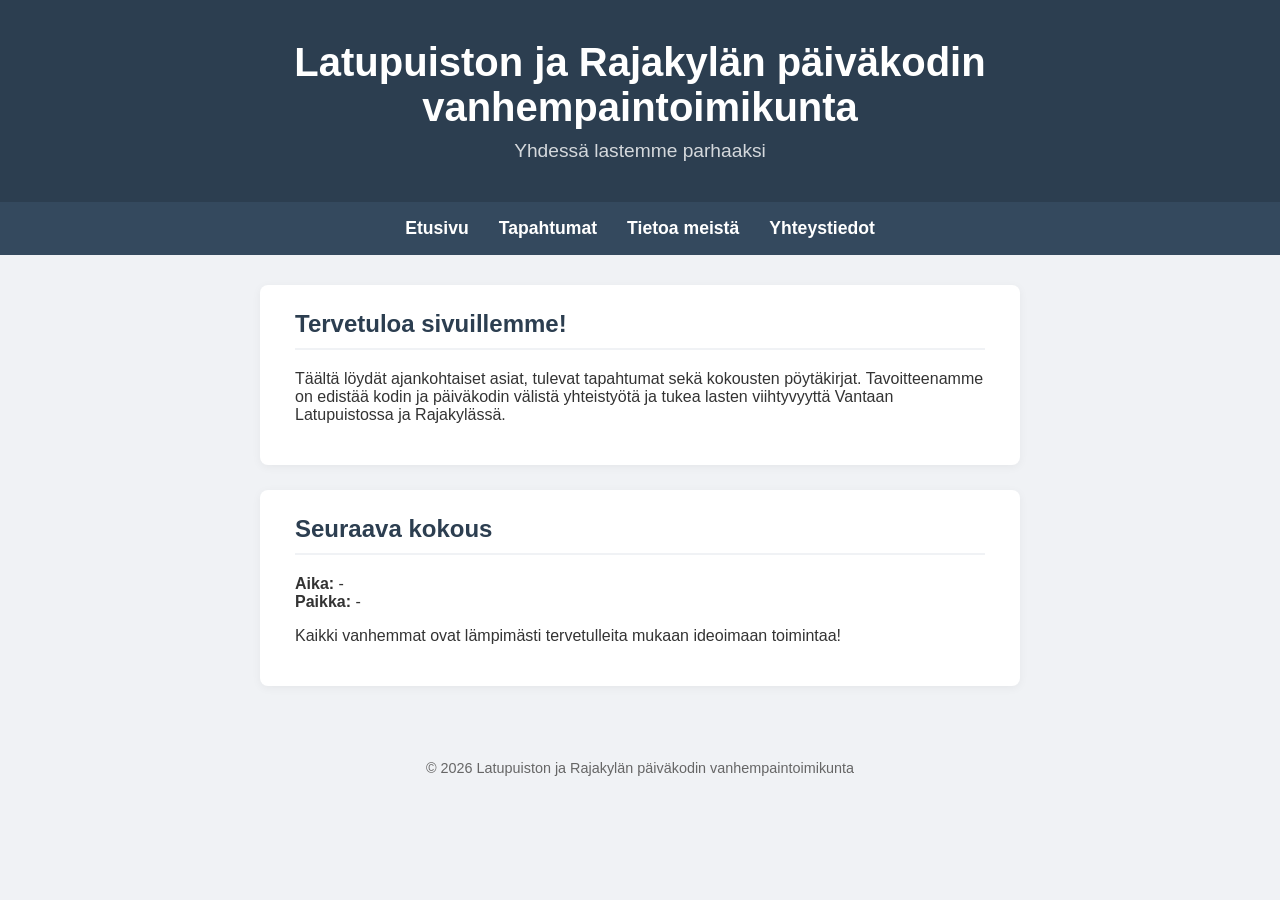
<file: index.html>
<!DOCTYPE html>
<html lang="fi">
<head>
    <meta charset="UTF-8">
    <meta name="viewport" content="width=device-width, initial-scale=1.0">
    <title>Etusivu - Latupuiston ja Rajakylän päiväkodin vanhempaintoimikunta</title>
    <link rel="stylesheet" href="tyyli.css">
</head>
<body>
    
    <header>
        <h1>Latupuiston ja Rajakylän päiväkodin<br>vanhempain&shy;toimi&shy;kunta</h1>
        <p>Yhdessä lastemme parhaaksi</p>
    </header>

    <nav>
        <a href="index.html">Etusivu</a>
        <a href="tapahtumat.html">Tapahtumat</a>
        <a href="tietoa.html">Tietoa meistä</a>
        <a href="yhteystiedot.html">Yhteystiedot</a>
    </nav>

    <main>
        <section>
            <h2>Tervetuloa sivuillemme!</h2>
            <p>Täältä löydät ajankohtaiset asiat, tulevat tapahtumat sekä kokousten pöytäkirjat. Tavoitteenamme on edistää kodin ja päiväkodin välistä yhteistyötä ja tukea lasten viihtyvyyttä Vantaan Latupuistossa ja Rajakylässä.</p>
        </section>

        <section>
            <h2>Seuraava kokous</h2>
            <p><strong>Aika:</strong> - <br>
            <strong>Paikka:</strong> - </p>
            <p>Kaikki vanhemmat ovat lämpimästi tervetulleita mukaan ideoimaan toimintaa!</p>
        </section>
    </main>

    <footer>
        <p>&copy; 2026 Latupuiston ja Rajakylän päiväkodin vanhempaintoimikunta</p>
    </footer>

</body>
</html>
</file>
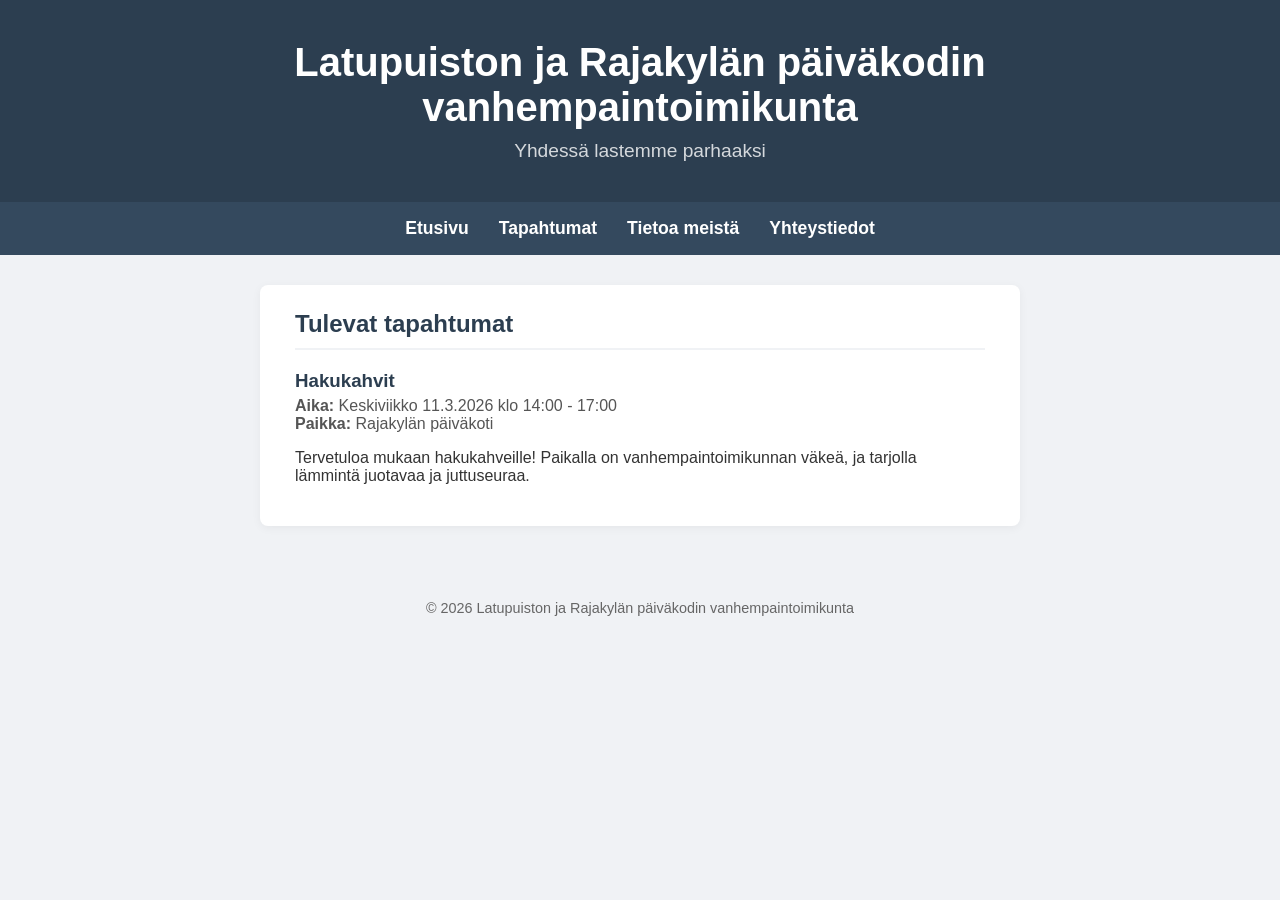
<file: tapahtumat.html>
<!DOCTYPE html>
<html lang="fi">
<head>
    <meta charset="UTF-8">
    <meta name="viewport" content="width=device-width, initial-scale=1.0">
    <title>Tapahtumat - Latupuiston ja Rajakylän päiväkodin vanhempaintoimikunta</title>
    <link rel="stylesheet" href="tyyli.css">
</head>
<body>
    
    <header>
        <h1>Latupuiston ja Rajakylän päiväkodin<br>vanhempain&shy;toimi&shy;kunta</h1>
        <p>Yhdessä lastemme parhaaksi</p>
    </header>

    <nav>
        <a href="index.html">Etusivu</a>
        <a href="tapahtumat.html">Tapahtumat</a>
        <a href="tietoa.html">Tietoa meistä</a>
        <a href="yhteystiedot.html">Yhteystiedot</a>
    </nav>

    <main>
        <section>
            <h2>Tulevat tapahtumat</h2>
            
            <article class="tapahtuma-laatikko">
                <h3>Hakukahvit</h3>
                <p>
                    <strong>Aika:</strong> Keskiviikko 11.3.2026 klo 14:00 - 17:00<br>
                    <strong>Paikka:</strong> Rajakylän päiväkoti
                </p>
                <p>Tervetuloa mukaan hakukahveille! Paikalla on vanhempaintoimikunnan väkeä, ja tarjolla lämmintä juotavaa ja juttuseuraa.</p>
            </article>

        </section>
    </main>

    <footer>
        <p>&copy; 2026 Latupuiston ja Rajakylän päiväkodin vanhempaintoimikunta</p>
    </footer>

</body>
</html>
</file>
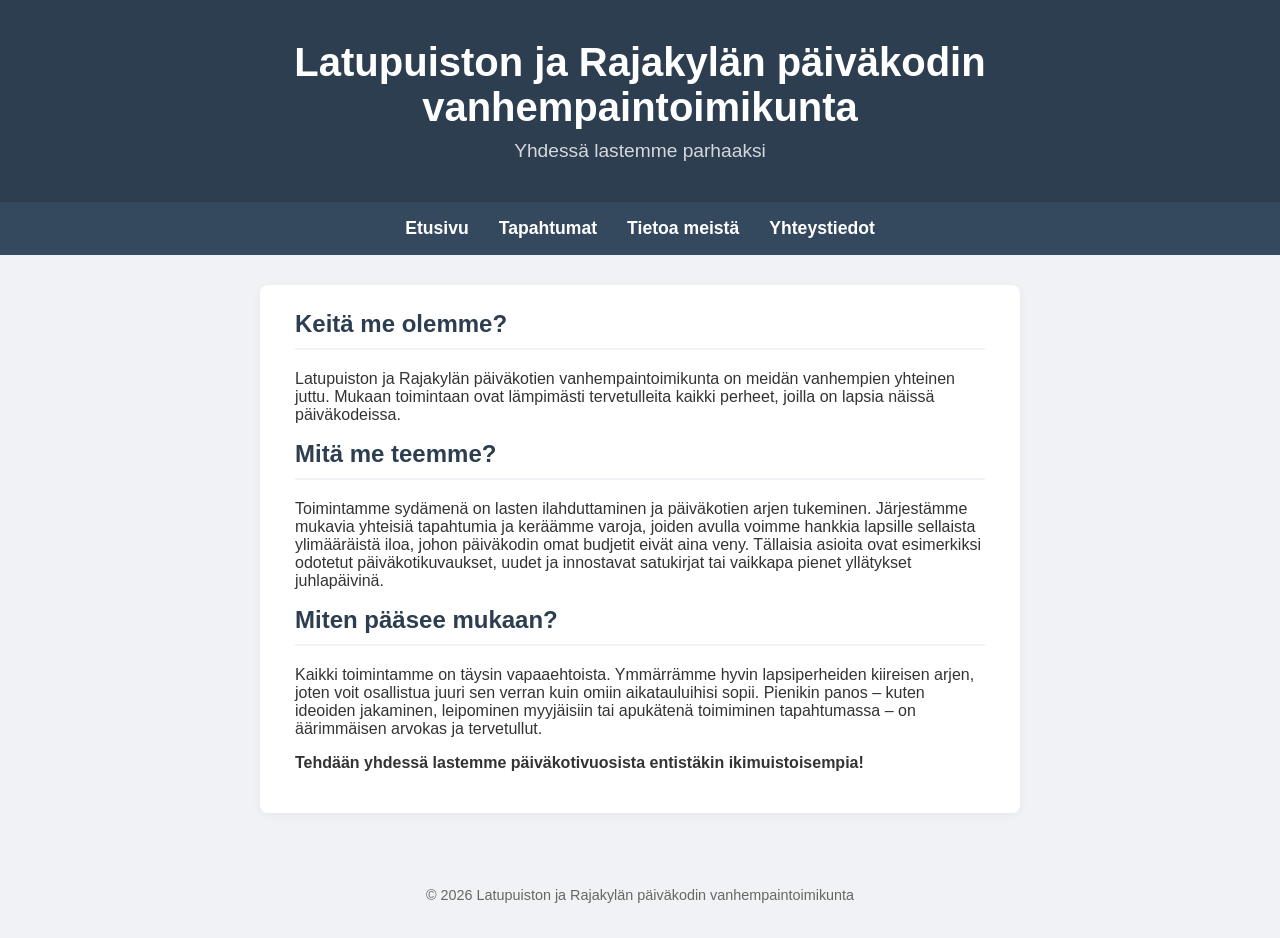
<file: tietoa.html>
<!DOCTYPE html>
<html lang="fi">
<head>
    <meta charset="UTF-8">
    <meta name="viewport" content="width=device-width, initial-scale=1.0">
    <title>Tietoa meistä - Latupuiston ja Rajakylän päiväkodin vanhempaintoimikunta</title>
    <link rel="stylesheet" href="tyyli.css">
</head>
<body>
    
    <header>
        <h1>Latupuiston ja Rajakylän päiväkodin<br>vanhempain&shy;toimi&shy;kunta</h1>
        <p>Yhdessä lastemme parhaaksi</p>
    </header>

    <nav>
        <a href="index.html">Etusivu</a>
        <a href="tapahtumat.html">Tapahtumat</a>
        <a href="tietoa.html">Tietoa meistä</a>
        <a href="yhteystiedot.html">Yhteystiedot</a>
    </nav>

    <main>
        <section>
            <h2>Keitä me olemme?</h2>
            <p>Latupuiston ja Rajakylän päiväkotien vanhempaintoimikunta on meidän vanhempien yhteinen juttu. Mukaan toimintaan ovat lämpimästi tervetulleita kaikki perheet, joilla on lapsia näissä päiväkodeissa.</p>

            <h2>Mitä me teemme?</h2>
            <p>Toimintamme sydämenä on lasten ilahduttaminen ja päiväkotien arjen tukeminen. Järjestämme mukavia yhteisiä tapahtumia ja keräämme varoja, joiden avulla voimme hankkia lapsille sellaista ylimääräistä iloa, johon päiväkodin omat budjetit eivät aina veny. Tällaisia asioita ovat esimerkiksi odotetut päiväkotikuvaukset, uudet ja innostavat satukirjat tai vaikkapa pienet yllätykset juhlapäivinä.</p>

            <h2>Miten pääsee mukaan?</h2>
            <p>Kaikki toimintamme on täysin vapaaehtoista. Ymmärrämme hyvin lapsiperheiden kiireisen arjen, joten voit osallistua juuri sen verran kuin omiin aikatauluihisi sopii. Pienikin panos – kuten ideoiden jakaminen, leipominen myyjäisiin tai apukätenä toimiminen tapahtumassa – on äärimmäisen arvokas ja tervetullut.</p>
            <p><strong>Tehdään yhdessä lastemme päiväkotivuosista entistäkin ikimuistoisempia!</strong></p>
        </section>
    </main>

    <footer>
        <p>&copy; 2026 Latupuiston ja Rajakylän päiväkodin vanhempaintoimikunta</p>
    </footer>

</body>
</html>
</file>
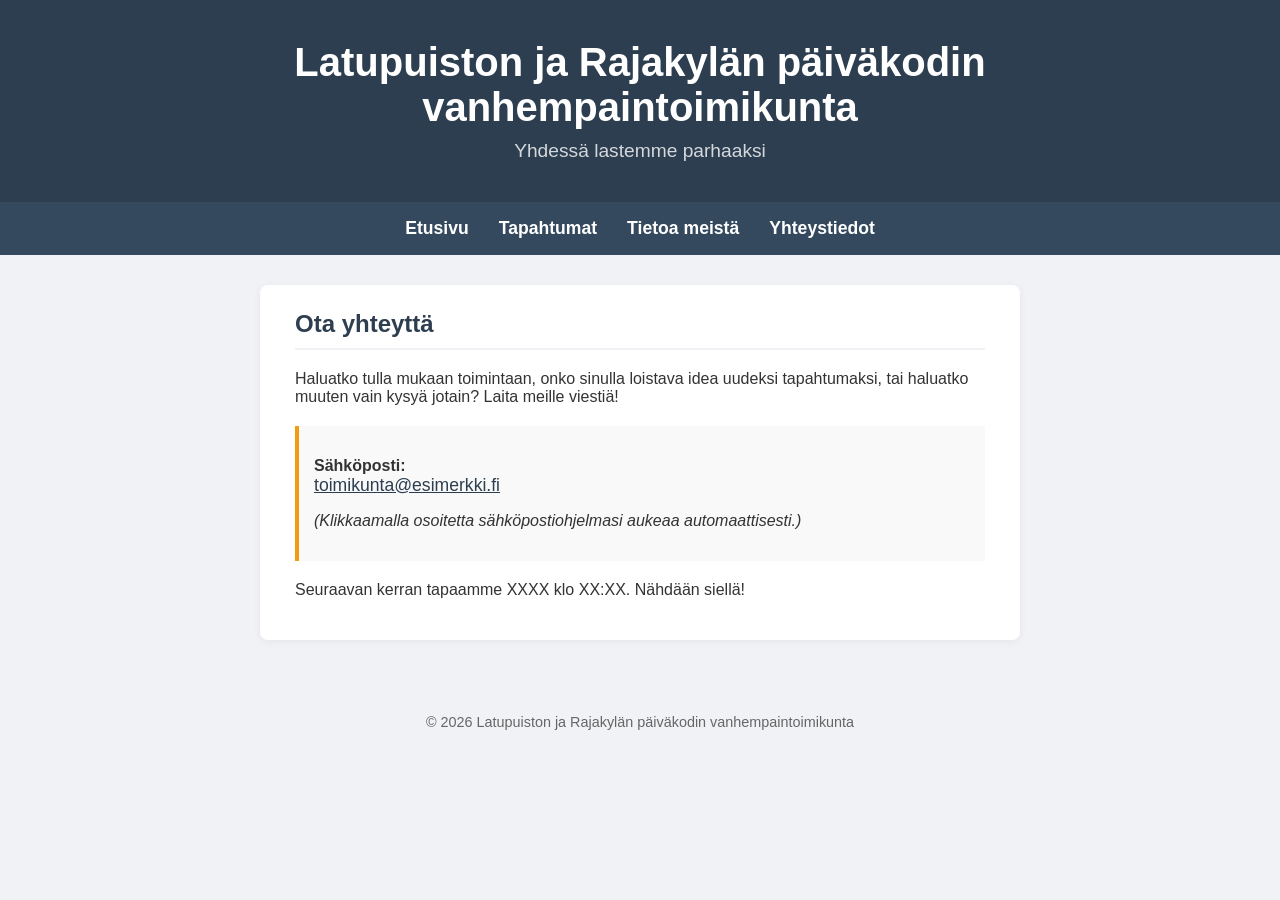
<file: yhteystiedot.html>
<!DOCTYPE html>
<html lang="fi">
<head>
    <meta charset="UTF-8">
    <meta name="viewport" content="width=device-width, initial-scale=1.0">
    <title>Yhteystiedot - Latupuiston ja Rajakylän päiväkodin vanhempaintoimikunta</title>
    <link rel="stylesheet" href="tyyli.css">
</head>
<body>
    
    <header>
        <h1>Latupuiston ja Rajakylän päiväkodin<br>vanhempain&shy;toimi&shy;kunta</h1>
        <p>Yhdessä lastemme parhaaksi</p>
    </header>

    <nav>
        <a href="index.html">Etusivu</a>
        <a href="tapahtumat.html">Tapahtumat</a>
        <a href="tietoa.html">Tietoa meistä</a>
        <a href="yhteystiedot.html">Yhteystiedot</a>
    </nav>

    <main>
        <section>
            <h2>Ota yhteyttä</h2>
            <p>Haluatko tulla mukaan toimintaan, onko sinulla loistava idea uudeksi tapahtumaksi, tai haluatko muuten vain kysyä jotain? Laita meille viestiä!</p>
            
            <div class="yhteys-laatikko">
                <p><strong>Sähköposti:</strong><br>
                <a href="mailto:toimikunta@esimerkki.fi" style="font-size: 1.1rem; color: #2c3e50; text-decoration: underline;">toimikunta@esimerkki.fi</a></p>
                <p><em>(Klikkaamalla osoitetta sähköpostiohjelmasi aukeaa automaattisesti.)</em></p>
            </div>
            
            <p>Seuraavan kerran tapaamme XXXX klo XX:XX. Nähdään siellä!</p>
        </section>
    </main>

    <footer>
        <p>&copy; 2026 Latupuiston ja Rajakylän päiväkodin vanhempaintoimikunta</p>
    </footer>

</body>
</html>
</file>
<file: tyyli.css>
/* Turvaverkko sivuttaisen heilumisen estämiseksi (KORJATTU MOBIILIN ONGELMA) */
html, body {
    overflow-x: hidden;
    max-width: 100vw;
}

/* Perusasetukset */
body {
    font-family: 'Segoe UI', Tahoma, Geneva, Verdana, sans-serif;
    margin: 0;
    padding: 0;
    background-color: #f0f2f5;
    color: #333;
}

/* Ylätunnisteen tyyli */
header {
    background-color: #2c3e50;
    color: white;
    text-align: center;
    padding: 2.5rem 10px; /* Päivitetty tyhjä tila */
    box-sizing: border-box;
}

header h1 {
    margin: 0;
    font-size: 2.5rem;
    word-wrap: break-word; /* Tärkeä! Mahdollistaa tavutuksen */
    hyphens: auto;         /* Tärkeä! Laittaa tavuviivan pitkiin sanoihin */
}

header p {
    margin: 10px 0 0 0;
    font-size: 1.2rem;
    opacity: 0.8;
}

/* Valikon tyyli */
nav {
    background-color: #34495e;
    display: flex;
    justify-content: center;
    padding: 1rem;
    box-sizing: border-box;
}

nav a {
    color: white;
    text-decoration: none;
    margin: 0 15px;
    font-weight: bold;
    font-size: 1.1rem;
}

nav a:hover {
    color: #f39c12;
}

/* Pääsisällön tyyli */
main {
    max-width: 800px;
    margin: 30px auto;
    padding: 0 20px;
    box-sizing: border-box;
}

/* Yksittäisten "laatikoiden" tyyli */
section {
    background-color: white;
    padding: 25px 35px;
    margin-bottom: 25px;
    border-radius: 8px;
    box-shadow: 0 2px 10px rgba(0,0,0,0.05);
    box-sizing: border-box;
}

section h2 {
    color: #2c3e50;
    margin-top: 0;
    border-bottom: 2px solid #f0f2f5;
    padding-bottom: 10px;
}

/* Tapahtumat-sivun yksittäinen tapahtuma */
.tapahtuma-laatikko h3 {
    color: #2c3e50;
    margin-bottom: 5px;
}

.tapahtuma-laatikko p:first-of-type {
    margin-top: 0;
    color: #555;
}

/* Yhteystiedot-sivun sähköpostilaatikko */
.yhteys-laatikko {
    background-color: #f9f9f9;
    padding: 15px;
    border-left: 4px solid #f39c12;
    margin: 20px 0;
}

/* Alatunniste */
footer {
    text-align: center;
    padding: 20px;
    color: #666;
    font-size: 0.9rem;
    margin-top: 40px;
    box-sizing: border-box;
}

/* --- MOBIILIOPTIMOINTI (Kapeat ruudut) --- */
@media (max-width: 600px) {
    
    header {
        padding: 1.5rem 10px;
    }

    header h1 {
        font-size: 1.6rem; /* Pienennetty otsikko */
    }

    nav {
        flex-direction: column;
        padding: 0;
    }

    nav a {
        display: block;
        width: 100%;
        margin: 0;
        padding: 15px 0;
        border-bottom: 1px solid #2c3e50;
        box-sizing: border-box;
    }

    main {
        padding: 0 10px;
        margin: 15px auto;
    }

    section {
        padding: 20px 15px;
    }
}
</file>
